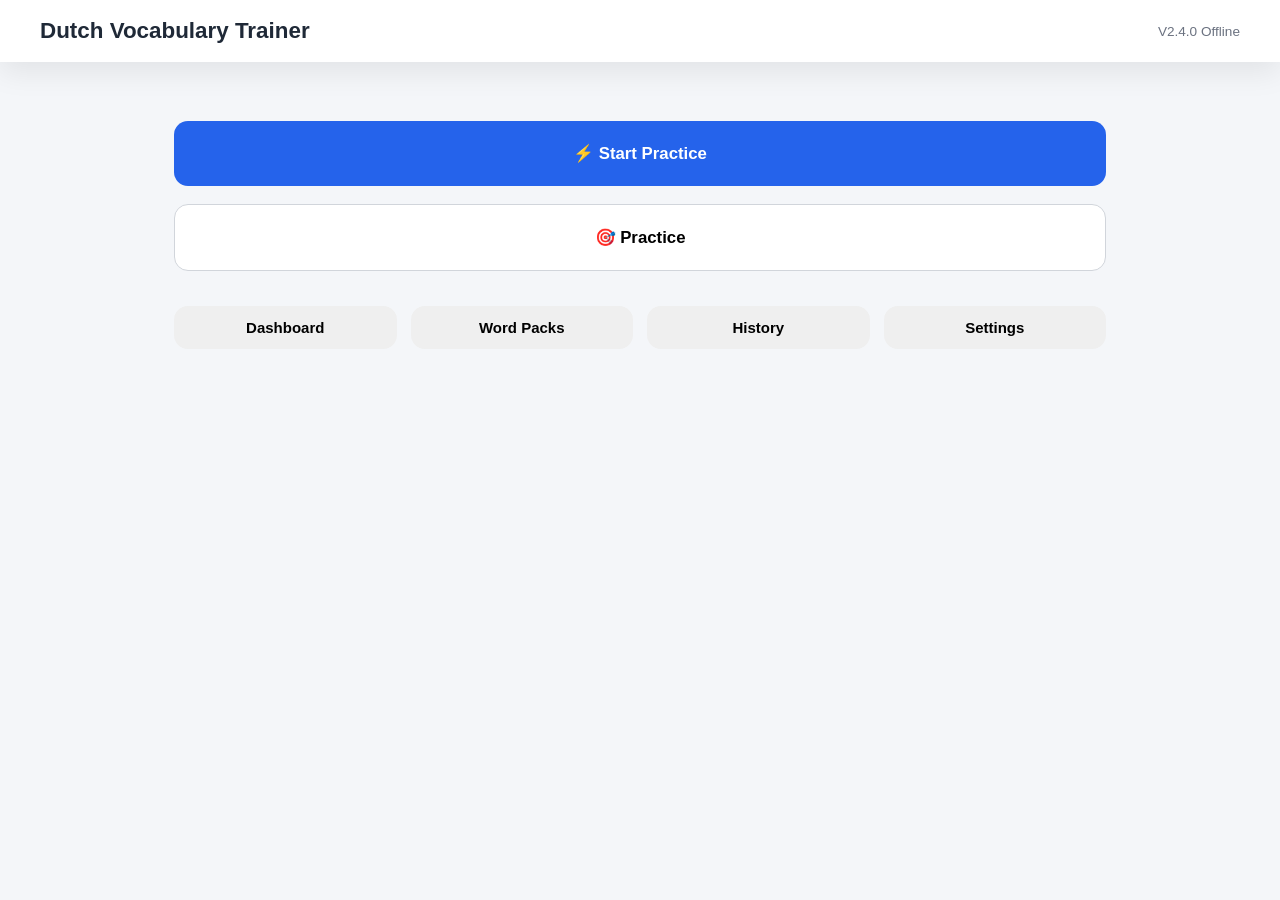
<file: index.html>
<!DOCTYPE html><html lang="en"><head><meta charset="UTF-8"><meta name="viewport" content="width=device-width,initial-scale=1"><title>Dutch Vocabulary Trainer V2.4.0</title><link rel="stylesheet" href="css/style.css?v=2.4.2"></head><body><header class="topbar"><div class="brand"><h1>Dutch Vocabulary Trainer</h1><span class="version">V2.4.0 Offline</span></div></header><main id="app"><section id="homeScreen" class="screen active"><div class="home-buttons"><button id="quickPracticeBtn" class="primary large">⚡ Start Practice</button><button id="practiceSetupBtn" class="secondary large">🎯 Practice</button></div><div class="home-actions"><button id="dashboardBtn">Dashboard</button><button id="packsBtn">Word Packs</button><button id="historyBtn">History</button><button id="settingsBtn">Settings</button></div></section><section id="dashboardScreen" class="screen"><div class="screen-header"><h2>Dashboard</h2><button class="backBtn">← Home</button></div><div class="card"><h3>Selected Vocabulary</h3><p id="selectedFilterLabel">All Vocabulary</p><div class="progress-wrapper"><div class="progress-bar"><div id="selectedProgressFill" class="progress-fill"></div></div><span id="selectedProgressText">0%</span></div><div class="stats-grid"><div class="stat"><span id="selectedLearned">0</span><label>Learned</label></div><div class="stat"><span id="selectedDue">0</span><label>Due</label></div><div class="stat"><span id="selectedWeak">0</span><label>Weak</label></div><div class="stat"><span id="selectedNew">0</span><label>New</label></div></div></div><div class="card"><h3>Skills</h3><div id="skillsContainer"></div></div><div class="card"><h3>All Loaded Vocabulary</h3><div class="progress-wrapper"><div class="progress-bar"><div id="allProgressFill" class="progress-fill"></div></div><span id="allProgressText">0%</span></div><div class="stats-grid"><div class="stat"><span id="allWords">0</span><label>Total</label></div><div class="stat"><span id="allLearned">0</span><label>Learned</label></div><div class="stat"><span id="allDue">0</span><label>Due</label></div><div class="stat"><span id="allWeak">0</span><label>Weak</label></div></div></div></section><section id="packsScreen" class="screen"><div class="screen-header"><h2>Word Packs</h2><button class="backBtn">← Home</button></div><div class="card"><h3>Install Vocabulary Pack</h3><input id="v24PackFile" type="file" accept=".json,application/json"><button id="v24ImportPackBtn" class="primary">Import Word Pack</button><p id="v24ImportStatus" aria-live="polite"></p></div><div class="card"><h3>Installed Vocabulary</h3><div class="setting-group"><label for="v24PackSelector">Active vocabulary pack</label><select id="v24PackSelector"><option value="all">All Vocabulary</option></select></div><div id="packsList"></div></div></section><section id="settingsScreen" class="screen"><div class="screen-header"><h2>Settings</h2><button class="backBtn">← Home</button></div><div class="card"><h3>Practice Settings</h3><label>Default exercise type <select id="settingsExerciseType"><option value="meaning">Meaning</option><option value="recall">Recall</option><option value="fill">Fill Sentence</option><option value="choose">Choose Word</option><option value="production">Production</option></select></label><label>Default questions <input id="settingsQuestionCount" type="number" min="1" max="500" value="20"></label></div></section><section id="historyScreen" class="screen"><div class="screen-header"><h2>Practice History</h2><button class="backBtn">← Home</button></div><div class="card"><div id="historyContent">No practice history yet.</div></div></section><section id="practiceScreen" class="screen"><div class="practice-header"><div><h2 id="practiceTitle">Practice</h2><p id="practiceSubtitle"></p></div><button id="exitPracticeBtn">Exit</button></div><div class="practice-progress"><div class="progress-bar"><div id="sessionProgressFill" class="progress-fill"></div></div><span id="sessionCounter">0/0</span></div><div id="questionCard" class="card question-card"><div id="exerciseBadge" class="exercise-badge">Meaning</div><h3 id="questionPrompt"></h3><p id="questionContext"></p><div id="answerArea"></div><div id="feedbackArea"></div></div><div class="practice-actions"><button id="checkBtn" class="primary">Check Answer</button><button id="nextBtn" class="secondary hidden">Next Question</button></div></section><section id="completeScreen" class="screen"><div class="card centered"><h2>Session Complete</h2><div id="sessionScore"></div><div class="complete-buttons"><button id="practiceAgainBtn" class="primary">Practice Again</button><button id="backDashboardBtn" class="secondary">Back to Dashboard</button></div></div></section><div id="practiceModal" class="modal hidden"><div class="modal-content"><div class="modal-header"><h2>Practice Setup</h2><button id="closePracticeModal">✕</button></div><div class="setting-group"><label>Exercise Type</label><select id="exerciseType"><option value="meaning">Meaning</option><option value="recall">Recall</option><option value="fill">Fill Sentence</option><option value="choose">Choose Word</option><option value="production">Production</option></select></div><div class="setting-group"><label>Number of Questions</label><div class="question-count"><button class="countPreset" data-value="5">5</button><button class="countPreset" data-value="10">10</button><button class="countPreset active" data-value="20">20</button><button class="countPreset" data-value="50">50</button></div><input id="customQuestionCount" type="number" min="1" max="500" placeholder="Custom amount"></div><button id="startPracticeBtn" class="primary block">Start Practice</button></div></div></main><script type="module" src="js/app.js?v=2.4.1"></script><script type="module" src="js/app-ui.js?v=2.4.1"></script><script type="module" src="js/v24-practice-fixes.js?v=2.4.3"></script></body></html>
</file>
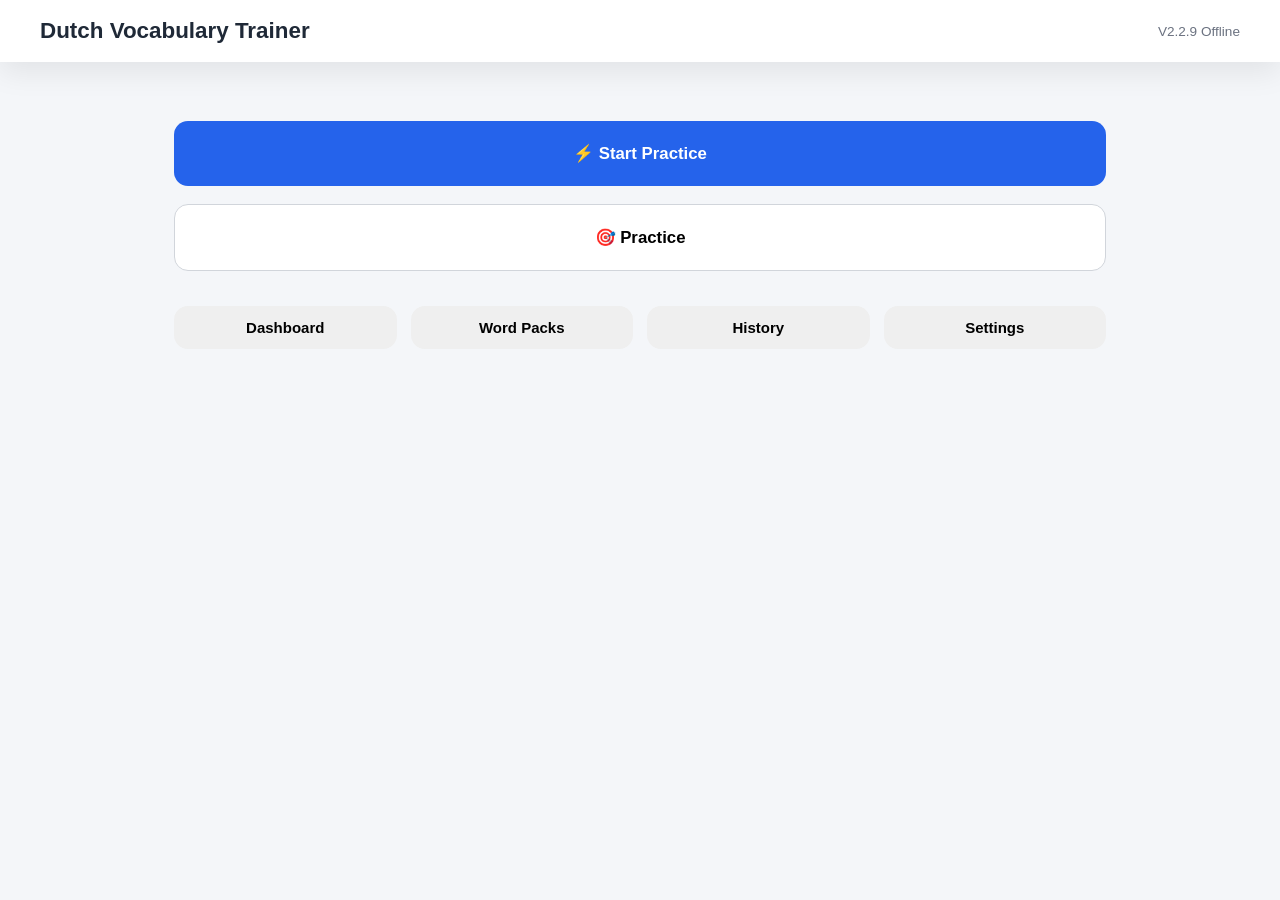
<file: v2.2.9/index.html>
<!DOCTYPE html><html lang="en"><head><meta charset="UTF-8"><meta name="viewport" content="width=device-width,initial-scale=1"><title>Dutch Vocabulary Trainer V2.2.9</title><link rel="stylesheet" href="css/style.css?v=2.2.9"></head><body><header class="topbar"><div class="brand"><h1>Dutch Vocabulary Trainer</h1><span class="version">V2.2.9 Offline</span></div></header><main id="app"><section id="homeScreen" class="screen active"><div class="home-buttons"><button id="quickPracticeBtn" class="primary large">⚡ Start Practice</button><button id="practiceSetupBtn" class="secondary large">🎯 Practice</button></div><div class="home-actions"><button id="dashboardBtn">Dashboard</button><button id="packsBtn">Word Packs</button><button id="historyBtn">History</button><button id="settingsBtn">Settings</button></div></section><section id="dashboardScreen" class="screen"><div class="screen-header"><h2>Dashboard</h2><button class="backBtn">← Home</button></div><div class="card"><h3>Selected Vocabulary</h3><p id="selectedFilterLabel">All Vocabulary</p><div class="progress-wrapper"><div class="progress-bar"><div id="selectedProgressFill" class="progress-fill"></div></div><span id="selectedProgressText">0%</span></div><div class="stats-grid"><div class="stat"><span id="selectedLearned">0</span><label>Learned</label></div><div class="stat"><span id="selectedDue">0</span><label>Due</label></div><div class="stat"><span id="selectedWeak">0</span><label>Weak</label></div><div class="stat"><span id="selectedNew">0</span><label>New</label></div></div></div><div class="card"><h3>Skills</h3><div id="skillsContainer"></div></div><div class="card"><h3>All Loaded Vocabulary</h3><div class="progress-wrapper"><div class="progress-bar"><div id="allProgressFill" class="progress-fill"></div></div><span id="allProgressText">0%</span></div><div class="stats-grid"><div class="stat"><span id="allWords">0</span><label>Total</label></div><div class="stat"><span id="allLearned">0</span><label>Learned</label></div><div class="stat"><span id="allDue">0</span><label>Due</label></div><div class="stat"><span id="allWeak">0</span><label>Weak</label></div></div></div></section><section id="packsScreen" class="screen"><div class="screen-header"><h2>Word Packs</h2><button class="backBtn">← Home</button></div><div class="card"><h3>Selected word pack</h3><label>Active word pack <select id="activePackSelector"><option value="all">All Vocabulary</option></select></label><p id="activePackStatus"></p></div><div class="card"><h3>Installed Packs</h3><div id="packsList"></div></div><div class="card"><h3>Import Vocabulary Pack</h3><div class="v225-import-layout"><div class="file-field"><input id="packFileInput" type="file" accept=".json,.csv,.txt"></div><input id="packNameInput" type="text" placeholder="Pack name"><button id="importPackBtn" class="primary">Import Pack</button></div><p id="importStatus" class="v225-import-status"></p></div></section><section id="settingsScreen" class="screen"><div class="screen-header"><h2>Settings</h2><button class="backBtn">← Home</button></div><div class="card"><h3>Practice Settings</h3><label>Default exercise type <select id="settingsExerciseType"><option value="meaning">Meaning</option><option value="recall">Recall</option><option value="fill">Fill Sentence</option><option value="choose">Choose Word</option><option value="production">Production</option><option value="mixed">Mixed</option></select></label><label>Default questions <input id="settingsQuestionCount" type="number" min="1" max="500"></label><button id="saveSettingsBtn" class="primary">Save Settings</button><p id="settingsStatus"></p></div><div class="card"><h3>Interface</h3><label>Theme <select id="settingsTheme"><option value="system">System</option><option value="light">Light</option><option value="dark">Dark</option></select></label></div></section><section id="historyScreen" class="screen"><div class="screen-header"><h2>Practice History</h2><button class="backBtn">← Home</button></div><div class="card"><div id="historyContent">No practice history yet.</div></div></section><section id="practiceScreen" class="screen"><div class="practice-header"><div><h2 id="practiceTitle">Practice</h2><p id="practiceSubtitle"></p></div><button id="exitPracticeBtn">Exit</button></div><div class="practice-progress"><div class="progress-bar"><div id="sessionProgressFill" class="progress-fill"></div></div><span id="sessionCounter">0/0</span></div><div id="questionCard" class="card question-card"><div id="exerciseBadge" class="exercise-badge">Meaning</div><h3 id="questionPrompt"></h3><p id="questionContext"></p><div id="answerArea"></div><div id="feedbackArea"></div></div><div class="practice-actions"><button id="checkBtn" class="primary">Check Answer</button><button id="nextBtn" class="secondary hidden">Next Question</button></div></section><section id="completeScreen" class="screen"><div class="card centered"><h2>Session Complete</h2><div id="sessionScore"></div><div id="sessionSummary"></div><div class="complete-buttons"><button id="practiceAgainBtn" class="primary">Practice Again</button><button id="backDashboardBtn" class="secondary">Back to Dashboard</button></div></div></section><div id="practiceModal" class="modal hidden"><div class="modal-content"><div class="modal-header"><h2>Practice Setup</h2><button id="closePracticeModal">✕</button></div><div class="setting-group"><label>Exercise Type</label><select id="exerciseType"><option value="meaning">Meaning</option><option value="recall">Recall</option><option value="fill">Fill Sentence</option><option value="choose">Choose Word</option><option value="production">Production</option><option value="mixed">Mixed Practice</option></select></div><div class="setting-group"><label>Number of Questions</label><div class="question-count"><button class="countPreset" data-value="5">5</button><button class="countPreset" data-value="10">10</button><button class="countPreset active" data-value="20">20</button><button class="countPreset" data-value="50">50</button></div><input id="customQuestionCount" type="number" min="1" max="500" placeholder="Custom amount"></div><div class="setting-group"><label>Vocabulary Selection</label><select id="vocabularyFilter"><option value="all">All Words</option><option value="pack">Imported Word Pack</option><option value="new">New</option><option value="weak">Weak</option><option value="due">Due</option></select></div><div class="setting-group"><label>Word Pack</label><select id="packSelector"><option value="all">All Packs</option></select></div><button id="startPracticeBtn" class="primary block">Start Practice</button></div></div></main><script src="js/db.js?v=2.2.9"></script><script src="js/storage.js?v=2.2.9"></script><script src="js/similarity.js?v=2.2.9"></script><script src="js/mastery.js?v=2.2.9"></script><script src="js/scheduler.js?v=2.2.9"></script><script src="js/packs.js?v=2.2.9"></script><script src="js/exercises.js?v=2.2.9"></script><script src="js/selection.js?v=2.2.9"></script><script src="js/import.js?v=2.2.9"></script><script src="js/dashboard.js?v=2.2.9"></script><script src="js/practice.js?v=2.2.9"></script><script src="js/ui.js?v=2.2.9"></script><script src="js/packs-ui.js?v=2.2.9"></script><script src="js/app-bootstrap.js?v=2.2.9"></script></body></html>
</file>
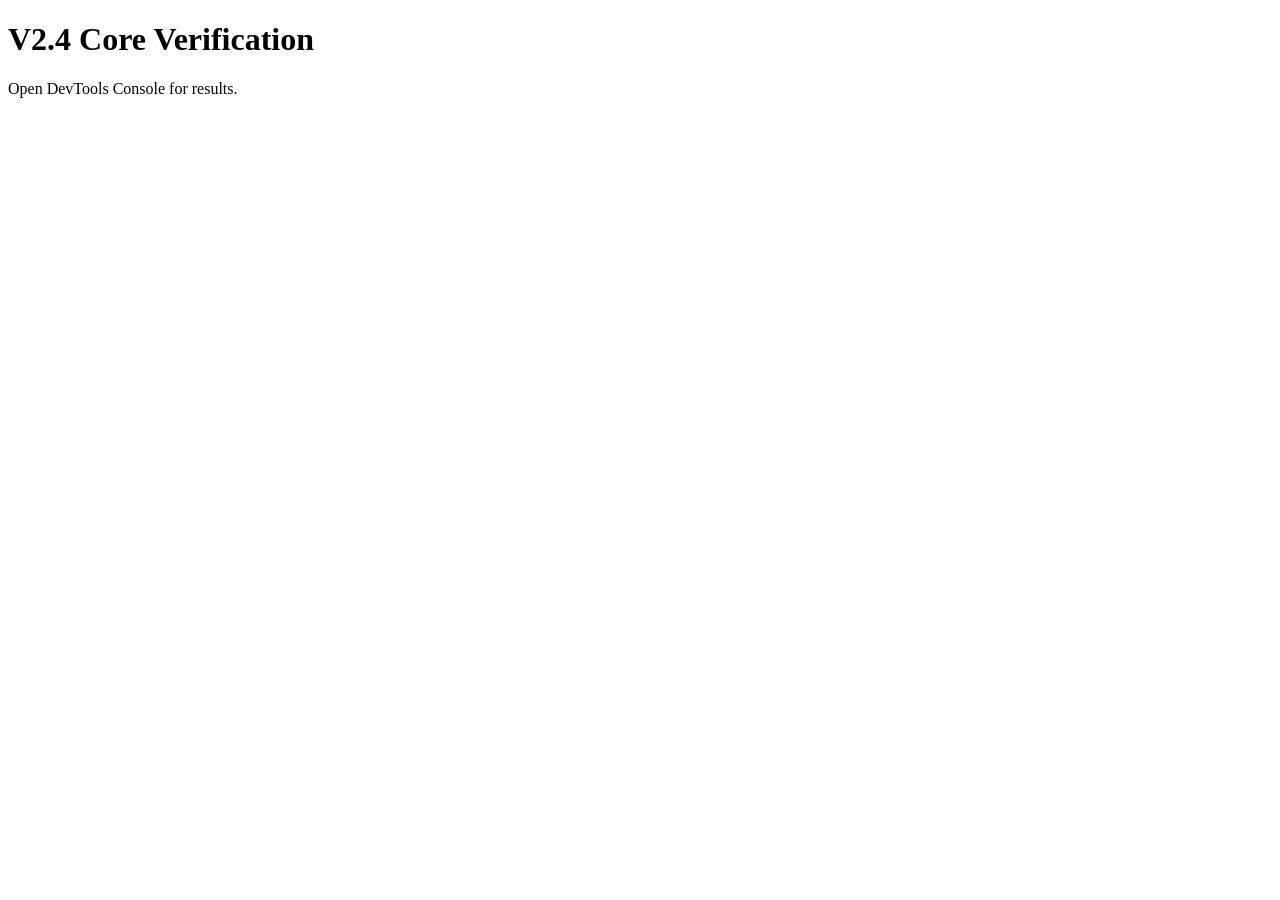
<file: tests/v2.4-core-test.html>
<!doctype html>
<html lang="en">
<head><meta charset="utf-8"><title>V2.4 Core Verification</title></head>
<body>
<h1>V2.4 Core Verification</h1>
<p>Open DevTools Console for results.</p>
<script type="module">
(async () => {
    try {
        await import('../js/app.js');
        await window.DutchTrainer.ready;
        const script = document.createElement('script');
        script.src = './v2.4-core-test.js';
        script.onload = () => console.log('V2.4 verification test loaded.');
        script.onerror = () => console.error('Could not load v2.4-core-test.js');
        document.body.appendChild(script);
    } catch (error) {
        console.error('V2.4 app bootstrap failed:', error);
        window.V2_4_MODULE_ERROR = { file: 'js/app.js', message: error?.message || String(error) };
    }
})();
</script>
</body>
</html>
</file>
<file: css/style.css>
/* Dutch Vocabulary Trainer V2.4 */
:root{--bg:#f4f6f9;--surface:#fff;--surface2:#f8fafc;--text:#1f2937;--muted:#6b7280;--primary:#2563eb;--primaryDark:#1d4ed8;--success:#16a34a;--warning:#ea580c;--danger:#dc2626;--border:#d1d5db;--radius:16px;--shadow:0 10px 30px rgba(0,0,0,.08);--transition:.18s ease}*{box-sizing:border-box;margin:0;padding:0}html{scroll-behavior:smooth}body{font-family:Inter,Segoe UI,Arial,sans-serif;background:var(--bg);color:var(--text);min-height:100vh}.topbar{background:var(--surface);padding:18px 28px;box-shadow:var(--shadow);position:sticky;top:0;z-index:50}.brand{display:flex;justify-content:space-between;align-items:center;max-width:1200px;margin:auto}.brand h1{font-size:1.4rem;font-weight:700}.version{color:var(--muted);font-size:.85rem}main{max-width:980px;margin:auto;padding:24px}.screen{display:none;animation:fade .18s ease}.screen.active{display:block}@keyframes fade{from{opacity:0;transform:translateY(8px)}to{opacity:1;transform:none}}.home-buttons{display:grid;gap:18px;margin:35px 0}.home-actions{display:grid;grid-template-columns:repeat(auto-fit,minmax(170px,1fr));gap:14px}button{border:none;cursor:pointer;border-radius:14px;padding:13px 18px;font-size:15px;font-weight:600;transition:var(--transition)}button:hover{transform:translateY(-1px)}button:active{transform:translateY(0)}button:focus-visible{outline:3px solid rgba(37,99,235,.35)}.primary{background:var(--primary);color:#fff}.primary:hover{background:var(--primaryDark)}.secondary{background:var(--surface);border:1px solid var(--border)}.large{padding:22px;font-size:1.05rem}.block{width:100%}.hidden{display:none!important}.card{background:var(--surface);border-radius:var(--radius);padding:22px;box-shadow:var(--shadow);margin-bottom:20px}.card h3{margin-bottom:14px}.centered{text-align:center}.screen-header,.practice-header{display:flex;justify-content:space-between;align-items:center;margin-bottom:22px}.practice-header{gap:20px;flex-wrap:wrap}.progress-wrapper,.practice-progress{display:flex;align-items:center;gap:12px;margin:14px 0 18px}.progress-bar{flex:1;height:12px;background:#e5e7eb;border-radius:999px;overflow:hidden}.progress-fill{height:100%;width:0%;background:linear-gradient(90deg,#2563eb,#60a5fa);transition:width .35s ease}.practice-progress{margin-bottom:22px}.stats-grid{display:grid;grid-template-columns:repeat(auto-fit,minmax(120px,1fr));gap:14px;margin-top:18px}.stat{background:var(--surface2);border-radius:14px;padding:16px;text-align:center}.stat span{display:block;font-size:1.55rem;font-weight:700;margin-bottom:4px}.stat label{color:var(--muted);font-size:.85rem}.skill-header{display:flex;justify-content:space-between;margin-bottom:6px}.question-card{display:flex;flex-direction:column;gap:18px;min-height:360px}.exercise-badge{display:inline-block;padding:6px 12px;background:#dbeafe;color:#1d4ed8;border-radius:999px;font-size:.82rem;font-weight:700;width:fit-content}#questionPrompt{font-size:1.6rem;line-height:1.35}#questionContext{color:var(--text);line-height:1.6;font-size:1.08rem;white-space:pre-wrap;font-weight:500}#answerArea{display:flex;flex-direction:column;gap:12px;margin-top:8px}#answerArea input[type=text]{width:100%;padding:15px;font-size:17px;border-radius:12px;border:1px solid var(--border);background:var(--surface)}#answerArea input[type=text]:focus{outline:none;border-color:var(--primary);box-shadow:0 0 0 3px rgba(37,99,235,.15)}.practice-option{display:flex;align-items:center;gap:12px;padding:16px;border:1px solid var(--border);border-radius:12px;background:var(--surface);cursor:pointer;transition:var(--transition);font-size:16px}.practice-option:hover{border-color:var(--primary);background:#f8fbff}.practice-option input{width:18px;height:18px;flex:0 0 auto}.practice-option:has(input:checked){border-color:var(--primary);background:#eff6ff}.mastery-display{padding:10px 14px;border-radius:10px;background:var(--surface2);font-weight:700;color:var(--text);width:fit-content}.practice-actions{display:flex;justify-content:center;gap:14px;margin-top:24px;flex-wrap:wrap}.feedback{border-radius:14px;padding:16px;line-height:1.6}.feedback.correct{background:#dcfce7;border-left:5px solid var(--success)}.feedback.almost{background:#fef3c7;border-left:5px solid var(--warning)}.feedback.wrong{background:#fee2e2;border-left:5px solid var(--danger)}.feedback strong{display:block;margin-bottom:8px}.modal{position:fixed;inset:0;background:rgba(0,0,0,.45);display:flex;justify-content:center;align-items:center;padding:24px;z-index:100}.modal.hidden{display:none}.modal-content{background:var(--surface);border-radius:18px;padding:26px;width:min(620px,100%);max-height:92vh;overflow:auto;box-shadow:var(--shadow)}.modal-header{display:flex;justify-content:space-between;align-items:center;margin-bottom:22px}.setting-group{display:flex;flex-direction:column;gap:10px;margin-bottom:24px}.setting-group label{font-weight:600}.setting-group select,.setting-group input{padding:13px;border-radius:12px;border:1px solid var(--border);font-size:15px}.question-count{display:flex;gap:10px;flex-wrap:wrap}.countPreset{background:var(--surface);border:1px solid var(--border)}.countPreset.active{background:var(--primary);color:#fff;border-color:var(--primary)}.complete-buttons{display:flex;flex-direction:column;gap:16px;margin-top:26px}#sessionScore{font-size:2rem;font-weight:700;margin:18px 0}#sessionSummary{color:var(--muted);line-height:1.7}.history-table{width:100%;border-collapse:collapse;table-layout:fixed}.history-table th,.history-table td{padding:12px;text-align:left;border-bottom:1px solid var(--border);vertical-align:top}.history-table th:nth-child(1){width:20%}.history-table th:nth-child(2){width:42%}.history-table th:nth-child(3){width:18%}.history-table th:nth-child(4){width:20%}.history-table td:nth-child(2){white-space:normal;overflow-wrap:anywhere}.badge{display:inline-block;padding:4px 10px;border-radius:999px;font-size:.78rem;font-weight:600;background:#eef2ff}.pack-header{display:flex;align-items:center;justify-content:space-between;gap:16px}.pack-word-list{margin-top:12px;border-top:1px solid var(--border)}.pack-word-row{display:grid;grid-template-columns:minmax(140px,1fr) minmax(160px,2fr);gap:16px;align-items:center;padding:12px 0;border-bottom:1px solid var(--border)}.pack-details{margin-top:10px;max-height:420px;overflow:auto}.pack-card .progress-wrapper{margin-bottom:0}.pack-card button{min-width:78px}#packsScreen .card:last-child{display:block}#packsScreen .card:last-child h3{display:block;margin-bottom:14px}#packsScreen .card:last-child .v222-import-layout{display:grid;grid-template-columns:minmax(0,1fr) 180px minmax(0,1fr);align-items:center;width:100%;gap:12px}#packsScreen .card:last-child .v222-import-status{display:block;width:100%;margin-top:10px;text-align:left}#packFileInput{justify-self:start;width:auto}#packNameInput{justify-self:center;width:180px;min-width:180px;max-width:180px;padding:13px;border-radius:12px;border:1px solid var(--border);font-size:15px;text-align:center}#importPackBtn{justify-self:end;white-space:nowrap}@media(max-width:720px){main{padding:16px}.brand{flex-direction:column;gap:8px;align-items:flex-start}.screen-header,.practice-header{flex-direction:column;align-items:flex-start}.stats-grid{grid-template-columns:repeat(2,1fr)}.practice-actions{flex-direction:column}.practice-actions button{width:100%}.complete-buttons button{width:100%}#questionPrompt{font-size:1.35rem}th,td{padding:8px;font-size:.9rem}.history-table{table-layout:auto}.history-table th:nth-child(1),.history-table th:nth-child(2),.history-table th:nth-child(3),.history-table th:nth-child(4){width:auto}.pack-word-row{grid-template-columns:1fr;gap:5px}#packsScreen .card:last-child .v222-import-layout{grid-template-columns:1fr 180px 1fr;gap:8px}#packNameInput{width:180px;min-width:180px;max-width:180px}#importPackBtn{justify-self:end}.v222-import-status{margin-top:10px!important}}
</file>
<file: v2.2.9/css/style.css>
/* Dutch Vocabulary Trainer V2.2.6 */
:root{--bg:#f4f6f9;--surface:#fff;--surface2:#f8fafc;--text:#1f2937;--muted:#6b7280;--primary:#2563eb;--primaryDark:#1d4ed8;--success:#16a34a;--warning:#ea580c;--danger:#dc2626;--border:#d1d5db;--radius:16px;--shadow:0 10px 30px rgba(0,0,0,.08);--transition:.18s ease}*{box-sizing:border-box;margin:0;padding:0}html{scroll-behavior:smooth}body{font-family:Inter,Segoe UI,Arial,sans-serif;background:var(--bg);color:var(--text);min-height:100vh}.topbar{background:var(--surface);padding:18px 28px;box-shadow:var(--shadow);position:sticky;top:0;z-index:50}.brand{display:flex;justify-content:space-between;align-items:center;max-width:1200px;margin:auto}.brand h1{font-size:1.4rem;font-weight:700}.version{color:var(--muted);font-size:.85rem}main{max-width:980px;margin:auto;padding:24px}.screen{display:none;animation:fade .18s ease}.screen.active{display:block}@keyframes fade{from{opacity:0;transform:translateY(8px)}to{opacity:1;transform:none}}.home-buttons{display:grid;gap:18px;margin:35px 0}.home-actions{display:grid;grid-template-columns:repeat(auto-fit,minmax(170px,1fr));gap:14px}button{border:none;cursor:pointer;border-radius:14px;padding:13px 18px;font-size:15px;font-weight:600;transition:var(--transition)}button:hover{transform:translateY(-1px)}button:active{transform:translateY(0)}button:focus-visible{outline:3px solid rgba(37,99,235,.35)}.primary{background:var(--primary);color:#fff}.primary:hover{background:var(--primaryDark)}.secondary{background:var(--surface);border:1px solid var(--border)}.large{padding:22px;font-size:1.05rem}.block{width:100%}.hidden{display:none!important}.card{background:var(--surface);border-radius:var(--radius);padding:22px;box-shadow:var(--shadow);margin-bottom:20px}.card h3{margin-bottom:14px}.centered{text-align:center}.screen-header,.practice-header{display:flex;justify-content:space-between;align-items:center;margin-bottom:22px}.practice-header{gap:20px;flex-wrap:wrap}.progress-wrapper,.practice-progress{display:flex;align-items:center;gap:12px;margin:14px 0 18px}.progress-bar{flex:1;height:12px;background:#e5e7eb;border-radius:999px;overflow:hidden}.progress-fill{height:100%;width:0%;background:linear-gradient(90deg,#2563eb,#60a5fa);transition:width .35s ease}.practice-progress{margin-bottom:22px}.stats-grid{display:grid;grid-template-columns:repeat(auto-fit,minmax(120px,1fr));gap:14px;margin-top:18px}.stat{background:var(--surface2);border-radius:14px;padding:16px;text-align:center}.stat span{display:block;font-size:1.55rem;font-weight:700;margin-bottom:4px}.stat label{color:var(--muted);font-size:.85rem}.skill-header{display:flex;justify-content:space-between;margin-bottom:6px}.question-card{display:flex;flex-direction:column;gap:18px;min-height:360px}.exercise-badge{display:inline-block;padding:6px 12px;background:#dbeafe;color:#1d4ed8;border-radius:999px;font-size:.82rem;font-weight:700;width:fit-content}#questionPrompt{font-size:1.6rem;line-height:1.35}#questionContext{color:var(--muted);line-height:1.5;font-size:1.08rem}#answerArea{display:flex;flex-direction:column;gap:12px;margin-top:8px}#answerArea input[type=text]{width:100%;padding:15px;font-size:17px;border-radius:12px;border:1px solid var(--border);background:var(--surface)}#answerArea input[type=text]:focus{outline:none;border-color:var(--primary);box-shadow:0 0 0 3px rgba(37,99,235,.15)}.practice-option{display:flex;align-items:center;gap:12px;padding:16px;border:1px solid var(--border);border-radius:12px;background:var(--surface);cursor:pointer;transition:var(--transition);font-size:16px}.practice-option:hover{border-color:var(--primary);background:#f8fbff}.practice-option input{width:18px;height:18px;flex:0 0 auto}.practice-option:has(input:checked){border-color:var(--primary);background:#eff6ff}.mastery-display{padding:10px 14px;border-radius:10px;background:var(--surface2);font-weight:700;color:var(--text);width:fit-content}.practice-actions{display:flex;justify-content:center;gap:14px;margin-top:24px;flex-wrap:wrap}.feedback{border-radius:14px;padding:16px;line-height:1.6}.feedback.correct{background:#dcfce7;border-left:5px solid var(--success)}.feedback.wrong{background:#fee2e2;border-left:5px solid var(--danger)}.feedback strong{display:block;margin-bottom:8px}.modal{position:fixed;inset:0;background:rgba(0,0,0,.45);display:flex;justify-content:center;align-items:center;padding:24px;z-index:100}.modal.hidden{display:none}.modal-content{background:var(--surface);border-radius:18px;padding:26px;width:min(620px,100%);max-height:92vh;overflow:auto;box-shadow:var(--shadow)}.modal-header{display:flex;justify-content:space-between;align-items:center;margin-bottom:22px}.setting-group{display:flex;flex-direction:column;gap:10px;margin-bottom:24px}.setting-group label{font-weight:600}.setting-group select,.setting-group input{padding:13px;border-radius:12px;border:1px solid var(--border);font-size:15px}.question-count{display:flex;gap:10px;flex-wrap:wrap}.countPreset{background:var(--surface);border:1px solid var(--border)}.countPreset.active{background:var(--primary);color:#fff;border-color:var(--primary)}.complete-buttons{display:flex;flex-direction:column;gap:16px;margin-top:26px}#sessionScore{font-size:2rem;font-weight:700;margin:18px 0}#sessionSummary{color:var(--muted);line-height:1.7}table{width:100%;border-collapse:collapse}th,td{padding:12px;text-align:left;border-bottom:1px solid var(--border)}.badge{display:inline-block;padding:4px 10px;border-radius:999px;font-size:.78rem;font-weight:600;background:#eef2ff}.pack-header{display:flex;align-items:center;justify-content:space-between;gap:16px}.pack-word-list{margin-top:12px;border-top:1px solid var(--border)}.pack-word-row{display:grid;grid-template-columns:minmax(140px,1fr) minmax(160px,2fr);gap:16px;align-items:center;padding:12px 0;border-bottom:1px solid var(--border)}.pack-details{margin-top:10px;max-height:420px;overflow:auto}.pack-card .progress-wrapper{margin-bottom:0}.pack-card button{min-width:78px}#packsScreen .card:last-child{display:block}#packsScreen .card:last-child h3{display:block;margin-bottom:14px}#packsScreen .card:last-child .v222-import-layout{display:grid;grid-template-columns:minmax(0,1fr) 180px minmax(0,1fr);align-items:center;width:100%;gap:12px}#packsScreen .card:last-child .v222-import-status{display:block;width:100%;margin-top:10px;text-align:left}#packFileInput{justify-self:start;width:auto}#packNameInput{justify-self:center;width:180px;min-width:180px;max-width:180px;padding:13px;border-radius:12px;border:1px solid var(--border);font-size:15px;text-align:center}#importPackBtn{justify-self:end;white-space:nowrap}@media(max-width:720px){main{padding:16px}.brand{flex-direction:column;gap:8px;align-items:flex-start}.screen-header,.practice-header{flex-direction:column;align-items:flex-start}.stats-grid{grid-template-columns:repeat(2,1fr)}.practice-actions{flex-direction:column}.practice-actions button{width:100%}.complete-buttons button{width:100%}#questionPrompt{font-size:1.35rem}th,td{padding:8px;font-size:.9rem}.pack-word-row{grid-template-columns:1fr;gap:5px}#packsScreen .card:last-child .v222-import-layout{grid-template-columns:1fr 180px 1fr;gap:8px}#packNameInput{width:180px;min-width:180px;max-width:180px}#importPackBtn{justify-self:end}.v222-import-status{margin-top:10px!important}}
</file>
